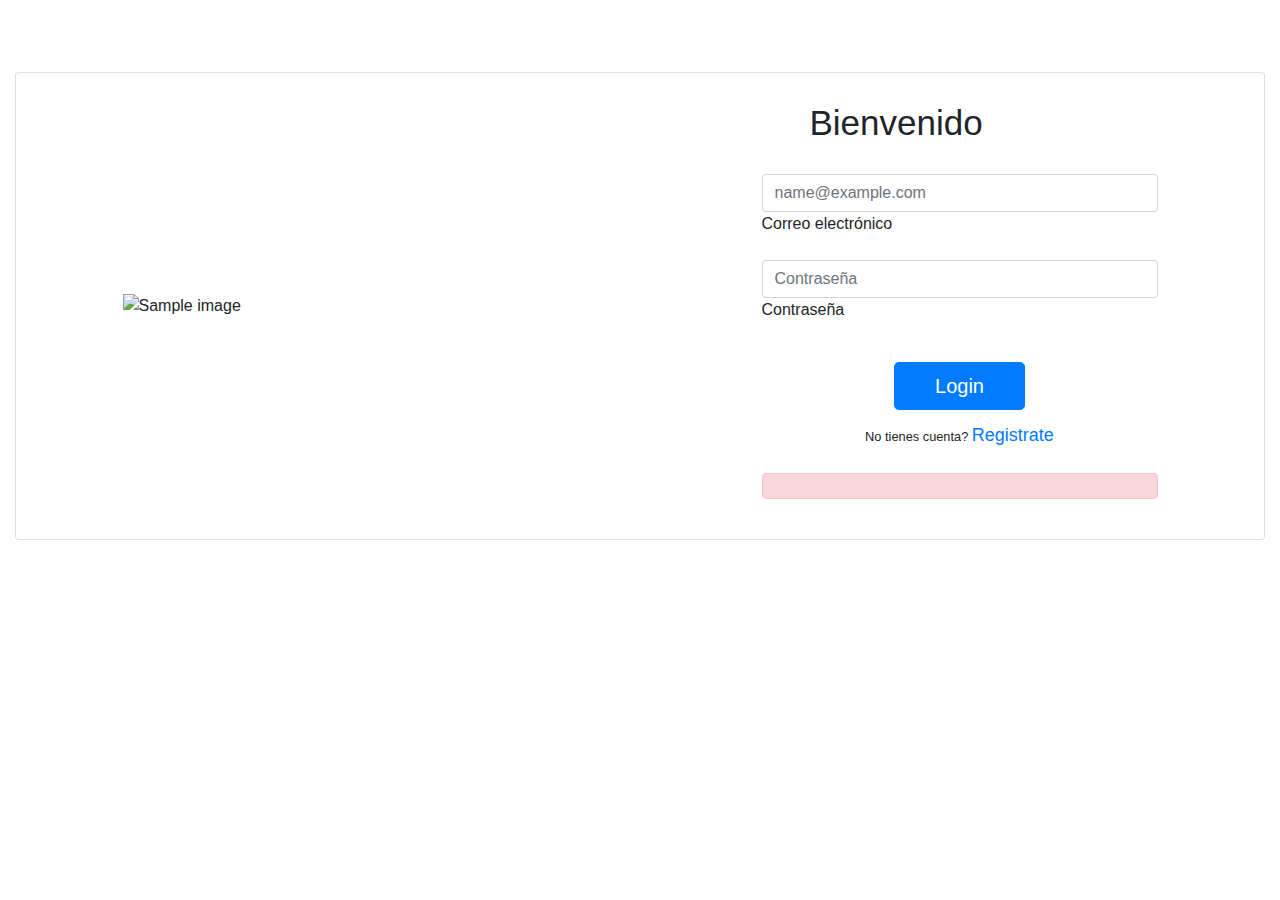
<file: src/main/resources/templates/login.html>
<!DOCTYPE html>
<html xmlns:th="http://www.thymeleaf.org">

<head>
<meta http-equiv="Content-Type" content="text/html; charset=UTF-8" />
<link href="https://cdn.jsdelivr.net/npm/bootstrap@5.0.2/dist/css/bootstrap.min.css" rel="stylesheet" integrity="sha384-EVSTQN3/azprG1Anm3QDgpJLIm9Nao0Yz1ztcQTwFspd3yD65VohhpuuCOmLASjC" crossorigin="anonymous">


<link th:href = "@{/css/login.css}" rel="stylesheet" >

 <link rel="stylesheet" href="https://cdn.jsdelivr.net/npm/bootstrap@4.0.0/dist/css/bootstrap.min.css">

	<title>Login Pagina Denuncia</title>
</head>

<body>

<section class="vh-100" style="background-image:url('https://i.imgur.com/n5upKuW.jpg')">
<form action="/login/validar" method="post" th:object="${usuario}">
<br>
<br>
<br>

  <div  class="container-fluid h-custom">
  <div class="card">
  <div style="background-image:url('https://i.imgur.com/aeBvv5f.jpg')">
    <div  class="row d-flex justify-content-center align-items-center h-100">
     
      <div class="col-md-9 col-lg-6 col-xl-5">
        <img th:src="@{/imagenes/violencelogin.png}"
          class="img-fluid" alt="Sample image" height="610" width="610">
      </div>
      <div class="col-md-8 col-lg-6 col-xl-4 offset-xl-1">
      
         

          <div class="divider d-flex align-items-center my-4">
            <p class="text-center fw-bold mx-5 mb-0" style="font-size:35px">Bienvenido</p>
          </div>

		

          <div class="form-floating mb-3">
  <input type="email" th:field="*{correo}" class="form-control" id="floatingInput" placeholder="name@example.com">
  <label for="floatingInput">Correo electrónico</label>
</div>
<div class="form-floating">
  <input type="password" th:field="*{clave}" class="form-control" id="floatingPassword" placeholder="Contraseña">
  <label for="floatingPassword">Contraseña</label>
</div>

		
		

          <div class="text-center text-lg-start mt-4 pt-2">
            <button  type="submit" class="btn btn-primary btn-lg"
              style="padding-left: 2.5rem; padding-right: 2.5rem;">Login</button>
             
            <p class="small fw-bold mt-2 pt-1 mb-0">No tienes cuenta? 
            
            
        
            <a href="/usuarios/cargar" class="link-danger" style="font-size:18px">Registrate</a></p>
   
         <br>
    <div th:if="${mensaje} !=null" th:text="${mensaje}" class="alert alert-danger" role="alert"></div>
    <br>
          </div>
       
     
       
    </div>
  </div>
  </div>
  </div>
  </div>
   </form>
</section>

</body>

</html>
</file>
